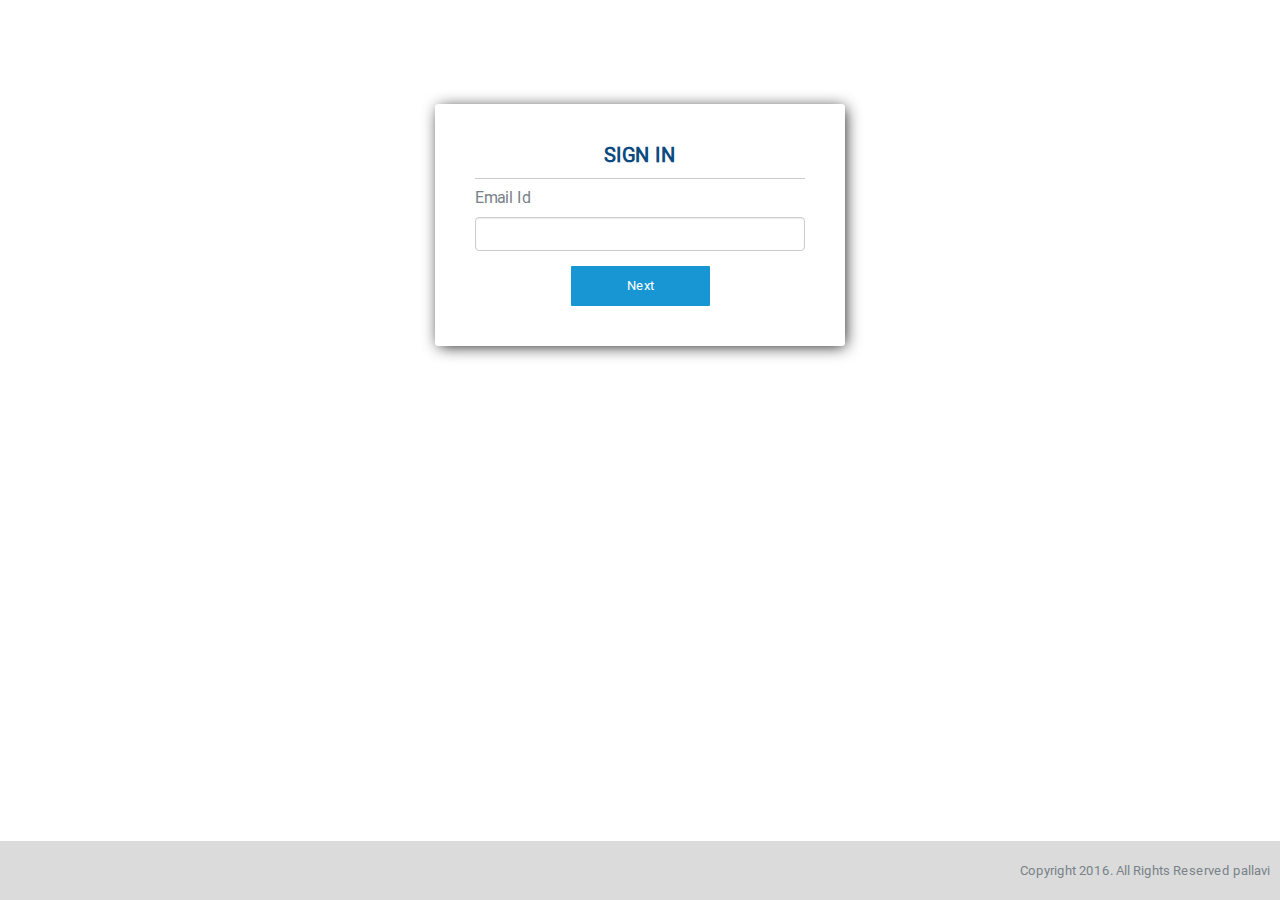
<file: target/MongoDb/static/index.html>
﻿<!DOCTYPE html>
<html lang="en">
<head>
    <meta charset="utf-8">
  
    <meta http-equiv="X-UA-Compatible" content="IE=edge">
    <meta name="viewport" content="width=device-width, initial-scale=1">
    <link rel="stylesheet" href="css/bootstrap.min.css" />

    <link rel="stylesheet" href="css/style.css" />
</head>  
<body>
	<form data-ng-view="" novalidate class="login-control"></form>
    <footer>
		 <span
			class="pull-right copyright">Copyright 2016. All Rights
			Reserved pallavi</span>
    </footer>
    <script src="libs/angular.min.js"></script>
    <script src="libs/angular-sanitize.js"></script>
    <script src="libs/jquery.min.js"></script>
    <script src="libs/bootstrap.min.js"></script>
    <script src="libs/angular-route.min.js"></script>
    <script src="app/app.js"></script>
	<script src="app/login/LoginController.js"></script>
    <script src="app/home/controllers/homeController.js"></script>
    <script src="libs/custom.js"></script>  
    <div data-ng-controller="loginController">
        
    </div>
</body>
</html>
</file>
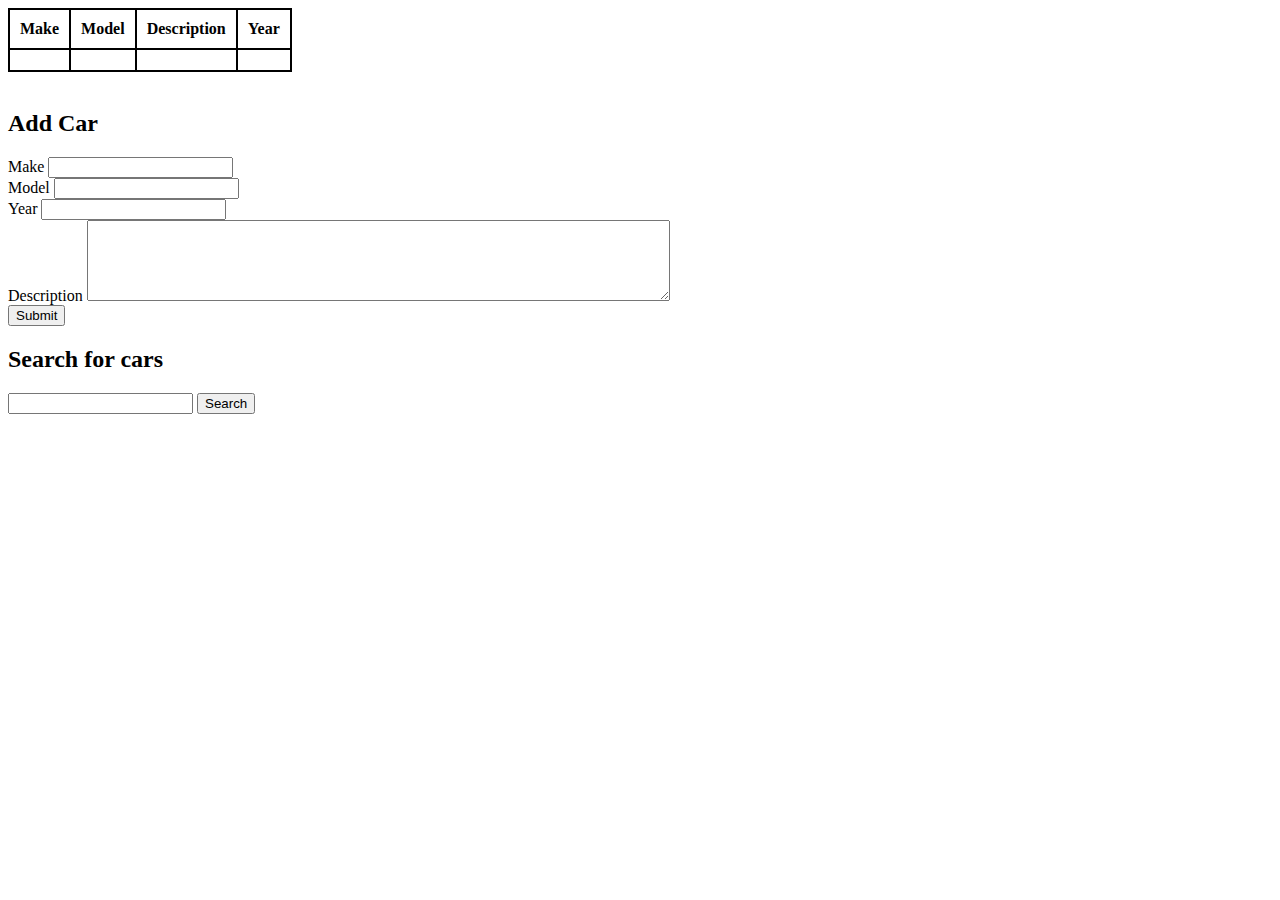
<file: target/MongoDb/static/home.html>
<!DOCTYPE html>
<html xmlns:th="http://www.thymeleaf.org">
	<head>
		<title>MongoDB/Spring Boot tutorial from tests4geeks.com</title>
		<style>
			table, th, td {
			   border: 1px solid black;
			   border-spacing: 0px;
			}
			th, td {
				padding: 10px;
			}
		</style>
	</head>
	<body>
		<table>
			<thead>
				<tr>
					<th>Make</th>
					<th>Model</th>
					<th>Description</th>
					<th>Year</th>
				</tr>
			</thead>
			<tbody>
				<tr th:each="car : ${carList}">
					<td th:text="${car.make}"></td>
					<td th:text="${car.model}"></td>
					<td th:text="${car.description}"></td>
					<td th:text="${car.year}"></td>
				</tr>
			</tbody>
		</table>
		<br />
		<h2>Add Car</h2>
		<form action="/addCar" method="POST">
			Make <input type="text" id="make" name="make" /><br />
			Model <input type="text" id="model" name="model" /><br />
			Year <input type="text" id="year" name="year" /><br />
			Description <textarea rows="5" cols="70" id="description" name="description" ></textarea><br />
			<input type="submit" />
		</form>
		<h2>Search for cars</h2>
		<form action="/search" method="POST">
			<input type="text" name="search" id="search" th:value="${search}" />
			<input type="submit" value="Search" />
		</form>
	</body>
</html>
</file>
<file: target/MongoDb/static/css/style.css>
@font-face {
	font-family: "Roboto";
	font-style: normal;
	font-weight: 400;
	src: local('Roboto Regular'), local('Roboto-Regular'),
		url("../fonts/roboto/Roboto-Regular.ttf") format('truetype');
}

html {
	position: relative;
	min-height: 100%
}

body {
	margin: 0px;
	padding: 0px;
	font-family: "Roboto";
	color: #788288;
	padding-bottom: 140px;
}

.mainlogin {
	background: url(../images/bg.jpg) no-repeat;
	background-position: 22% 57%;
	display: block;
}

.thankyou {
	background: url(../images/bg.jpg) no-repeat;
	background-position: 22% 57%;
	display: block;
}

.login-control {
	min-height: 100%
}

.login h4 {
	font-family: 'Roboto', sans-serif;
	font-size: 16px;
}

label {
	color: #666;
	font-weight: 400;
}

.has-error {
	color: #FC3232;
	font-weight: normal; /* padding-left: 5px;*/
}

header {
	background-color: #232123;
	padding: 0px 15px
}

header.main {
	background-color: #0a4a7e;
	padding: 18px 10px;
	display: block;
}

header .logo {
	padding-top: 9px;
}

.input-group-addon {
	cursor: pointer !important;
}

header .navbar {
	padding: 0px;
	border: 0px
}

.navbar-default {
	background-color: inherit;
	border-color: inherit;
}

header nav .navbar-nav li {
	float: left;
}

header nav .navbar-nav li a {
	display: block;
	padding: 20px;
	color: #ccc;
	font-family: sans-serif;
	transition: 0.25s all;
	-webkit-transition: 0.25s all;
}

header nav .navbar-nav li a:hover {
	color: #fff;
	background-color: #aaa;
	text-decoration: none;
}

header nav .navbar-nav li.active a {
	background-color: #000;
	color: #fff
}

.btn {
	transition: 0.25s ease-in-out;
	-webkit-transition: 0.25s ease-in-out;
	-moz-transition: 0.25s ease-in-out;
	-ms-transition: 0.25s ease-in-out;
}

.login {
	width: 410px;
	margin: 0 auto;
	padding: 0px;
	margin-top: 8em;
}

.login-pannel {
	padding: 40px;
	background: #fff;
	border-radius: 3px;
	box-shadow: 2px 2px 16px -2px #111;
	-moz-box-shadow: 2px 2px 16px -2px #111;
}

.login-heading {
	text-align: center;
	color: #0a4a7e;
	margin: 0 0px 9px;
	border-bottom: 1px solid #ccc;
	padding-bottom: 12px;
	font-size: 20px;
	font-weight: 600;
}

.modal-body p {
	font-size: 18px;
	text-align: center;
	margin: 0;
}

.modal-body h1 {
	text-align: center;
	color: #0a4a7e;
	margin: 0 0px 15px;
	border-bottom: 1px solid #ccc;
	padding-bottom: 12px;
	font-size: 22px;
	font-weight: 600;
}

.modal-dialog {
	margin-top: 15%;
}

.lbl-duplicate {
	padding: 0px 15px 5px;
}

.login .logo {
	padding: 12px;
	text-align: center;
	margin-bottom: 20px;
}

.text-center {
	text-align: center;
}

.pull-right {
	float: right;
}
/*.btn-forgot{background-color: #0497d5;border-radius:2px;  color: #fff; font-weight: bold;border: 0px;padding: 6px 26px;}
.btn-forgot:hover{background-color: #004780; color: #fff;}*/
.btn-sign {
	background-color: #1896d4;
	color: #fff;
	border: 0px;
	padding: 11px 56px;
	border-radius: 1px;
}

.btn-sign:hover, .btn-sign:active, .btn-sign:focus {
	background-color: #0a4a7e;
	color: #fff;
}

.pull-left {
	float: left;
}

.nav-tabs>li {
	float: left;
	line-height: 53px;
	margin-right: 50px;
}

.nav-tabs>li>a {
	margin-right: 2px;
	border-radius: 4px 4px 0 0;
	padding: 0px 0px 13px 0px;
	font-size: 18px;
	text-transform: uppercase;
	color: #666666
}

.nav-tabs {
	border-bottom: 0px solid #ddd;
	margin-bottom: 15px;
}

.nav-tabs>li>a:hover {
	text-decoration: none;
}

.nav-tabs>li.active>a, .nav-tabs>li.active>a:focus, .nav-tabs>li.active>a:hover
	{
	border-bottom: 2px solid #03b6d6 !important;
	border: 0;
	text-decoration: none;
	color: #0a4a7e;
}

.content-area {
	margin-top: 30px;
}

.text-right {
	text-align: right;
}

.btn-save {
	background-color: #0497d5;
	color: #fff;
	border: 0;
	padding: 6px 26px;
}

.btn-save:hover {
	background-color: #0a4a7e;
	color: #fff;
	border: 0
}

.btn-reset, .btn-forgot {
	background-color: #949494;
	color: #fff !important;
	border: 0;
	padding: 6px 26px;
}

.btn-reset:hover, .btn-forgot:hover {
	background-color: #bbb
}

.date-group {
	padding: 5px 29px;
}

label {
	display: block;
	margin-bottom: .5rem;
}

.lbl-result label {
	display: inline-block;
	width: 25%
}

.lbl-result p {
	color: #0a4a7e;
}

.inline {
	display: inline-table !important;
}

.padding0 {
	padding: 0px;
}

.btn-upload {
	color: #fff;
	background-color: #0497d5;
	border-radius: 2px
}

.btn-upload:hover, .btn-upload:active, .btn-upload:focus {
	background-color: #0a4a7e;
	color: #fff;
}

.margint13 {
	padding-top: 25px;
}

.margint8 {
	margin-top: 8%;
}

.margint16 {
	margin-top: 25px;
}

.marginr25 {
	margin-right: 10px;
}

.full-width {
	width: 100%
}

#tmm-form-wizard {
	margin-bottom: 0px;
}

.heading {
	margin-bottom: 16px;
	padding: 10px 0px;
	border-bottom: 2px solid #0497d5;
	font-size: 16px;
	color: #0497d5;
	margin: 10px 0 0px;
	font-weight: 500;
}

textarea {
	resize: none;
}

.input-group-addon {
	background-color: #fff;
}

.right-pannel ul {
	list-style: outside url("../images/star.png");
	padding-left: 20px;
}

.right-pannel-heading-top {
	padding: 0px 0 0 4px;
	font-size: 16px;
	color: #0a4a7e;
	font-family: 'Roboto', sans-serif;
}

.right-pannel-heading {
	padding: 0px 0 3px 4px;
	font-size: 16px;
	color: #0a4a7e;
	margin: 0px;
	font-family: 'Roboto', sans-serif;
}

.box-theme {
	padding: 0;
	padding: 10px 0px;
	background-color: #f6f6f6
}

.box-theme:after {
	content: '';
	display: table;
	clear: both;
}

.content {
	padding: 7px;
	color: #343434
}

.content p {
	margin: 0 0 8px;
}

.bold {
	display: block;
	font-weight: bold
}
/*.form-control {border-color: #cbd5dd;border-radius: 0px;font-size: 13px;box-shadow:none;}*/
.btn-file {
	position: relative;
	overflow: hidden;
}

.btn-file input[type=file] {
	position: absolute;
	top: 0;
	right: 0;
	min-width: 100%;
	min-height: 100%;
	font-size: 100px;
	text-align: right;
	filter: alpha(opacity = 0);
	opacity: 0;
	outline: none;
	background: white;
	cursor: inherit;
	display: block;
}

#tmm-form-wizard .form-login-heading span {
	color: #59bbdf;
	padding: 0 5px;
}

#tmm-form-wizard .stage-container {
	padding: 0px 0px 4px;
}

#tmm-form-wizard .stage {
	display: inline-block;
	position: relative;
	text-align: center;
	min-height: 76px;
}

#tmm-form-wizard .stage:before, #tmm-form-wizard .stage:after {
	position: absolute;
	background-color: #c7c7c7;
	top: 66%;
	margin-top: -33px;
	width: 50%;
	height: 5px;
	border-top: 1px solid #c7c7c7;
	border-bottom: 1px solid #c7c7c7;
	content: '';
}

#tmm-form-wizard .last:after {
	display: none !important;
}

#tmm-form-wizard .stage:before {
	left: 0;
}

#tmm-form-wizard .stage:after {
	right: 0;
}

#tmm-form-wizard .stage:first-child:before {
	display: none;
}

#tmm-form-wizard .stage:first-child+.stage+.stage+.stage:after {
	display: none;
}

#tmm-form-wizard .stage.tmm-current .stage-header {
	background-color: #0497d5;
	border: 2px solid #fff;
	color: #fff;
	box-shadow: 0 0 0 2px #0497d5;
	line-height: 30px;
}

#tmm-form-wizard .stage.tmm-current .stage-header.head-number {
	color: #fff;
	text-shadow: 1px 1px 0px rgba(0, 0, 0, .9);
}

#tmm-form-wizard .stage.tmm-current .stage-title {
	color: #0497d5;
}

#tmm-form-wizard .head-icon img {
	width: 18px
}

;
#tmm-form-wizard .stage.tmm-current:after, #tmm-form-wizard .stage.tmm-current:before
	{
	background-color: #0497d5;
	border: none;
}

#tmm-form-wizard .stage.tmm-success .stage-title {
	color: #67bde1;
}

#tmm-form-wizard .stage.tmm-success .stage-header {
	background-color: #67bde1;
	border: 2px solid #fff;
	color: #fff;
	box-shadow: 0 0 0 2px #67bde1;
	line-height: 30px;
}

#tmm-form-wizard .stage.tmm-success .stage-header.head-number {
	color: #3c611b;
	text-shadow: 1px 1px 0px rgba(173, 219, 114, 1);
}

#tmm-form-wizard .stage.tmm-success:after, #tmm-form-wizard .stage.tmm-success:before
	{
	background-color: #67bde1;
	border: none;
}

#tmm-form-wizard .stage.tmm-success .stage-header:after {
	position: absolute;
	top: 51px;
	left: -51px;
	color: #696969;
	font-size: 16px;
	color: #92cf5c;
	text-shadow: none;
	font-weight: 100;
}

#tmm-form-wizard .stage.tmm-success .stage-header.head-number:after {
	top: 42px;
}

#tmm-form-wizard .stage-header {
	border: 2px solid #fff;
	box-shadow: 0 0 0 2px #c7c7c7;
	display: inline-block;
	width: 40px;
	height: 40px;
	background-color: #c7c7c7;
	text-align: center;
	font-size: 20px;
	color: #a9a9a9;
	position: relative;
	z-index: 1;
	line-height: 31px;
	color: #888;
	font-weight: bold;
	-webkit-border-radius: 50%;
	border-radius: 50%;
}

#tmm-form-wizard .stage-header.head-number {
	color: #a9a9a9;
	font-family: 'Arial', sans-serif;
	font-weight: bold;
	color: #a9a9a9;
	font-family: 'Roboto', sans-serif;
	font-weight: bold;
	line-height: 2.2em;
	margin-bottom: 7px;
}

#tmm-form-wizard .stage-content {
	width: 200px;
	max-height: 52px;
	margin: 0 auto;
}

#tmm-form-wizard .stage-title {
	margin-top: 10px;
	font-family: 'Roboto';
	color: #464646;
	font-size: 14px;
	padding-left: 0px;
	text-align: center;
	font-weight: 500;
}

#Entity, #Account, #ThankyouPage {
	display: none;
}

.paddingtb15 {
	padding: 15px 0px;
}

.copyright {
	display: inline;
	line-height: 3em;
	padding-right: 10px;
}

.relative {
	position: relative
}

.btn-collapse {
	top: 15px;
	position: absolute;
	right: 0;
	cursor: pointer;
}

button.accordion {
	background-color: #eee;
	color: #444;
	cursor: pointer;
	padding: 18px;
	width: 100%;
	border: none;
	text-align: left;
	outline: none;
	font-size: 15px;
	transition: 0.25s;
	-webkit-transition: 0.25s;
	-moz-transition: 0.25s;
	-ms-transition: 0.25s;
}

button.accordion.active, button.accordion:hover {
	background-color: #ddd;
}

.accordion:after {
	content: '';
	font-size: 13px;
	color: #fff;
	width: 31px;
	height: 20px;
	float: right;
	margin-left: 5px;
	font-style: normal;
	padding: 3px 9px;
	background: url(../images/plus.png) no-repeat #c7c7c7;
	background-position: 8px;
}

.accordion.active:after {
	width: 31px;
	height: 20px;
	content: "";
	font-style: normal;
	padding: 3px 9px;
	background: url(../images/minus.png) no-repeat #c7c7c7;
	background-position: 8px;
	color: #fff;
}

div.panel {
	background-color: white;
	max-height: 0;
	display: none;
	transition: 0.3s ease-in-out;
	-webkit-transition: 0.3s ease-in-out;
	opacity: 0;
	margin: 0;
}

div.panel.show {
	opacity: 1;
	max-height: 900px;
	border: 0;
	border-radius: 0;
}

footer {
	width: 100%;
	text-align: center;
	background: #dbdbdb;
	margin: 0;
	padding: 10px 0px;
	position: absolute;
	bottom: 0
}

footer p {
	border-top: #bababa solid 1px;
	margin-top: 11px;
	padding-top: 10px;
	color: #373737;
}

.red {
	color: red
}

.new-tble .two-grid table thead th:last-child {
	width: 50%
}

.new-tble .two-grid table thead th:first-child {
	width: 50%
}

.doc-tble table thead th:first-child, .doc-tble table tbody td:first-child
	{
	width: 20%;
	font-weight: 500;
	color: #343434
}

.doc-tble table thead th:last-child {
	width: 45%
}

.width40 {
	width: 40%
}

.doc-tble h3 {
	color: #0497d5;
	font-size: 16px;
	border-bottom: 2px solid #0088cc
}

.doc-tble {
	color: #343434;
}

.doc-tble table {
	margin-bottom: 0px;
}

.alert-box {
	top: 0;
	position: fixed;
	width: 100%;
	left: 0;
	z-index: 10001;
	border-radius: 0;
}

.none {
	display: none
}

.block {
	display: block
}

.subtext {
	font-size: 14px;
	margin: 5px 15px 12px;
	padding: 0 0 5px;
	border-bottom: solid 1px #CCC;
	color: #0497d5;
}

.subtextItalics {
	font-size: 16px;
	margin: 5px 15px 12px;
	padding: 0 0 5px;
	font-style: italic;
}

.subtext span {
	font-size: 12px;
	margin-left: 53px
}

.subtext span input {
	display: inline-block;
	vertical-align: middle;
	margin: 0 3px 0 0;
}
/* .bootstrap-datetimepicker-widget{z-index:99999 !important;position:absolute !important} */
footer img.logo {
	float: left;
	padding-left: 10px;
}

#sticky.stick, #sticky2.stick, #sticky3.stick {
	margin-top: 0 !important;
	position: fixed;
	width: 24%;
	top: 0;
	z-index: 10000;
	transition: 0.3s ease-in-out;
	-webkit-transition: 0.3s ease-in-out;
}

@media only screen and (min-width: 768px) and (max-width: 1024px) {
	.content {
		padding: 0px
	}
	#sticky.stick, #sticky2.stick, #sticky3.stick {
		position: inherit;
		width: 100%
	}
	.right-pannel-heading-top {
		padding: 0px 0 0 0px;
	}
}

@media only screen and (min-width: 320px) and (max-width: 767px) {
	.stage-title {
		display: none;
	}
	#sticky.stick, #sticky2.stick, #sticky3.stick {
		position: inherit;
		width: 100%
	}
	#tmm-form-wizard {
		margin-bottom: 0px;
	}
	#tmm-form-wizard .stage-container {
		padding: 0px 0px 4px;
	}
	.heading {
		margin: 0px 0 0px;
		font-size: 20px;
	}
	#tmm-form-wizard .stage {
		min-height: 70px;
	}
	#tmm-form-wizard .stage:before, #tmm-form-wizard .stage:after {
		top: 81%;
	}
	#tmm-form-wizard .stage-header {
		width: 55px;
		height: 55px;
	}
	#tmm-form-wizard .stage-header img {
		width: 25px
	}
	#tmm-form-wizard .stage.tmm-current .stage-header, #tmm-form-wizard .stage-header
		{
		line-height: 45px;
	}
	header.main {
		padding: 16px 10px 15px 10px
	}
	header .logo {
		padding-top: 0px;
		display: block;
		text-align: center;
	}
	.right-pannel-heading-top {
		padding: 0px 0 0 7px;
	}
}

@media ( max-width : 441px) {
	.login {
		width: 90%
	}
	footer {
		text-align: center
	}
	footer img.logo {
		float: none;
		display: inline !important
	}
	footer .copyright {
		display: block;
		text-align: center;
		width: 100%
	}
}

@media ( max-width : 390px) {
	div.lbl-space {
		margin-top: 46px
	}
	.marginr25 {
		margin-right: -2px;
	}
}

.width94 {
	width: 94px !important;
}

table thead tr {
	background: #e6e6e6 !important;
}

th {
	color: #666 !important;
	font-weight: 500 !important;
	text-decoration: blink;
}

.error {
	color: #FC3232;
	font-weight: normal;
}

.note {
	color: gray;
	font-size: 12px;
	font-style: italic
}

.bootstrap-datetimepicker-widget table td span {
	border-radius: 0px !important;
}

@media all and (min-width: 600px) and (max-width:1024px) {
	.width94 {
		font-size: 11px;
		padding-bottom: 6px;
		padding-left: 0;
		padding-right: 0;
		padding-top: 6px;
		width: 100% !important;
	}
}

@media all and (min-width: 320px) and (max-width:640px) {
	.width94 {
		width: 100% !important;
	}
}

.bootstrap-datetimepicker-widget table td,
	.bootstrap-datetimepicker-widget table th {
	border-radius: 4px;
}

#loaderDiv {
    position: fixed;
    top: 0;
    right: 0;
    bottom: 0;
    left: 0;
    z-index: 1100;
    margin: auto;
    background-color: white;
    opacity: .6;
}

.ajax-loader {
    position: absolute;
    top: 0;
    right: 0;
    bottom: 0;
    left: 0;
    margin: auto;
    display: block;
}
.loader-size {
width:45px;
height:45px;
}
.welcome{ color:#ffffff; margin-top:10px;}
.clear{ clear:both;}
.welcome-text{ padding-right:10px;}
.logout-text{cursor:pointer;color:#ffffff; padding-left:10px;}
.logout-text:hover{ color:#337ab7; text-decoration:none;}
</file>
